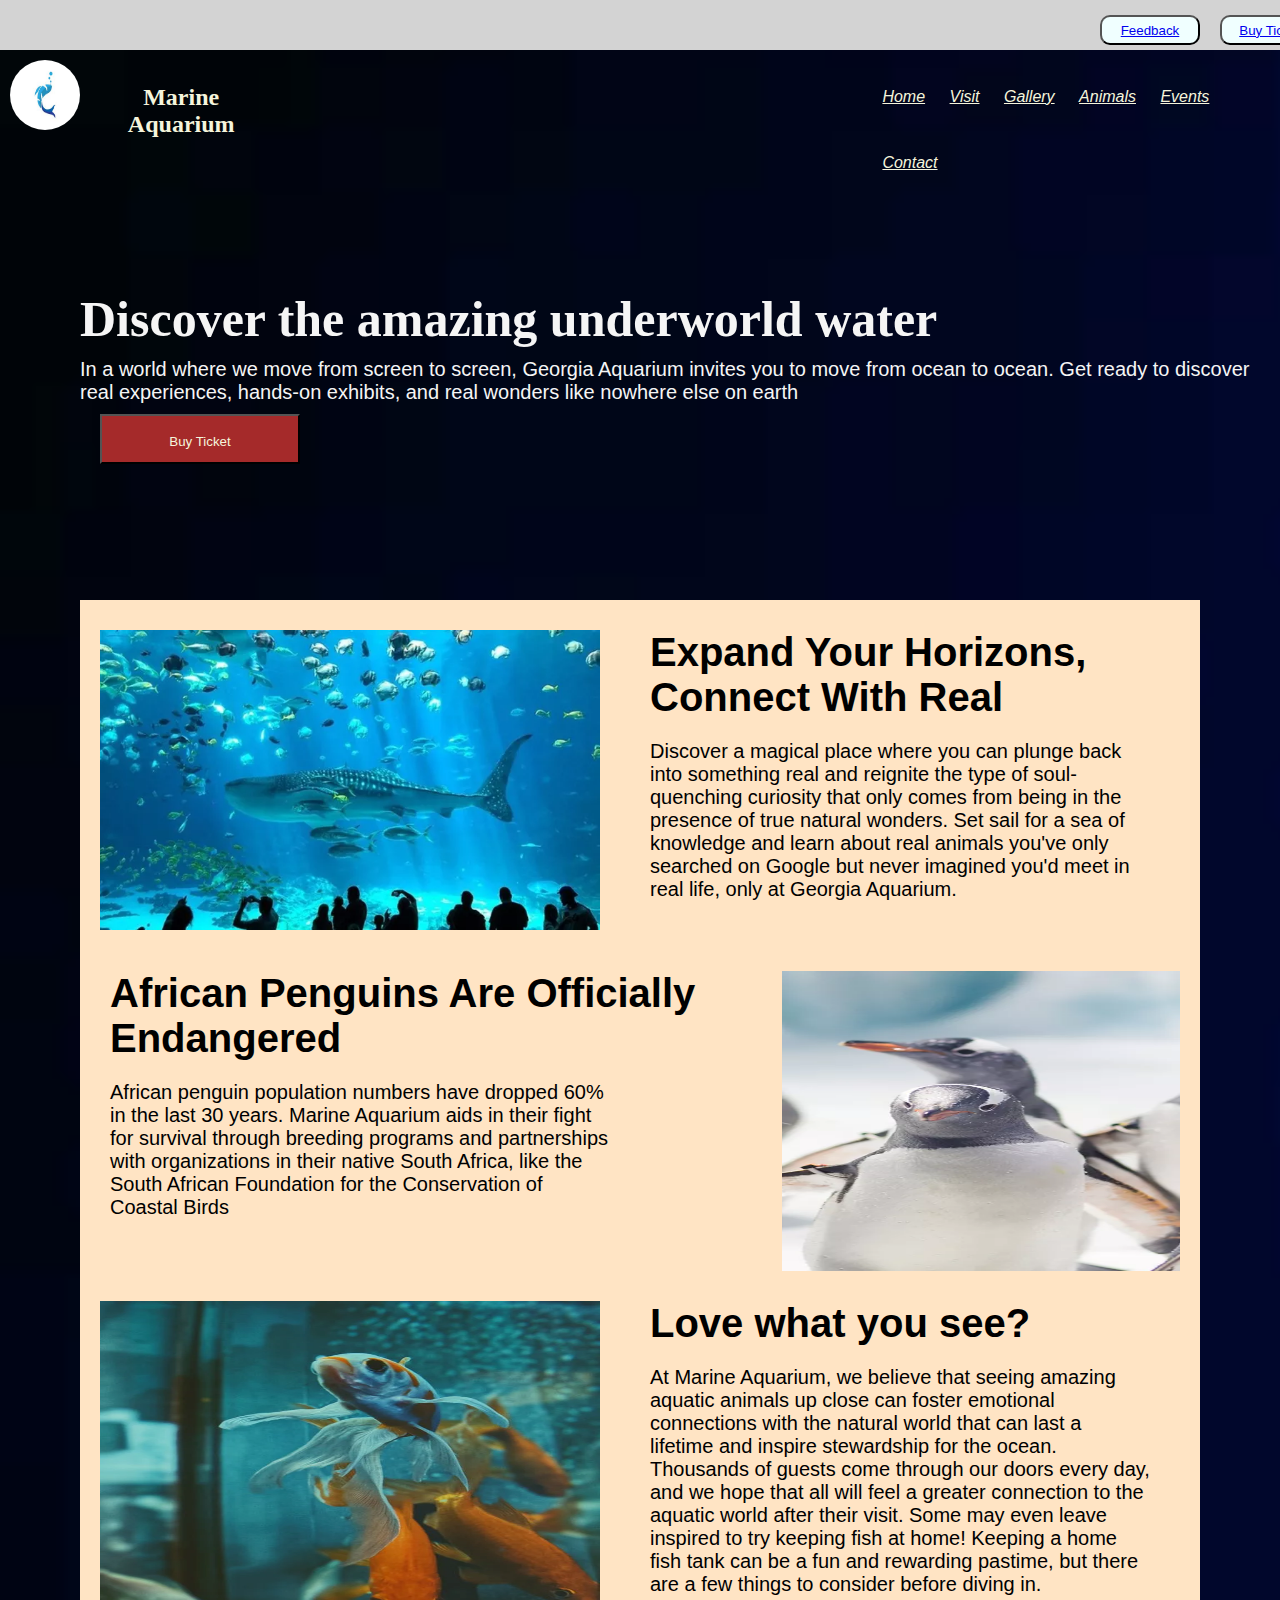
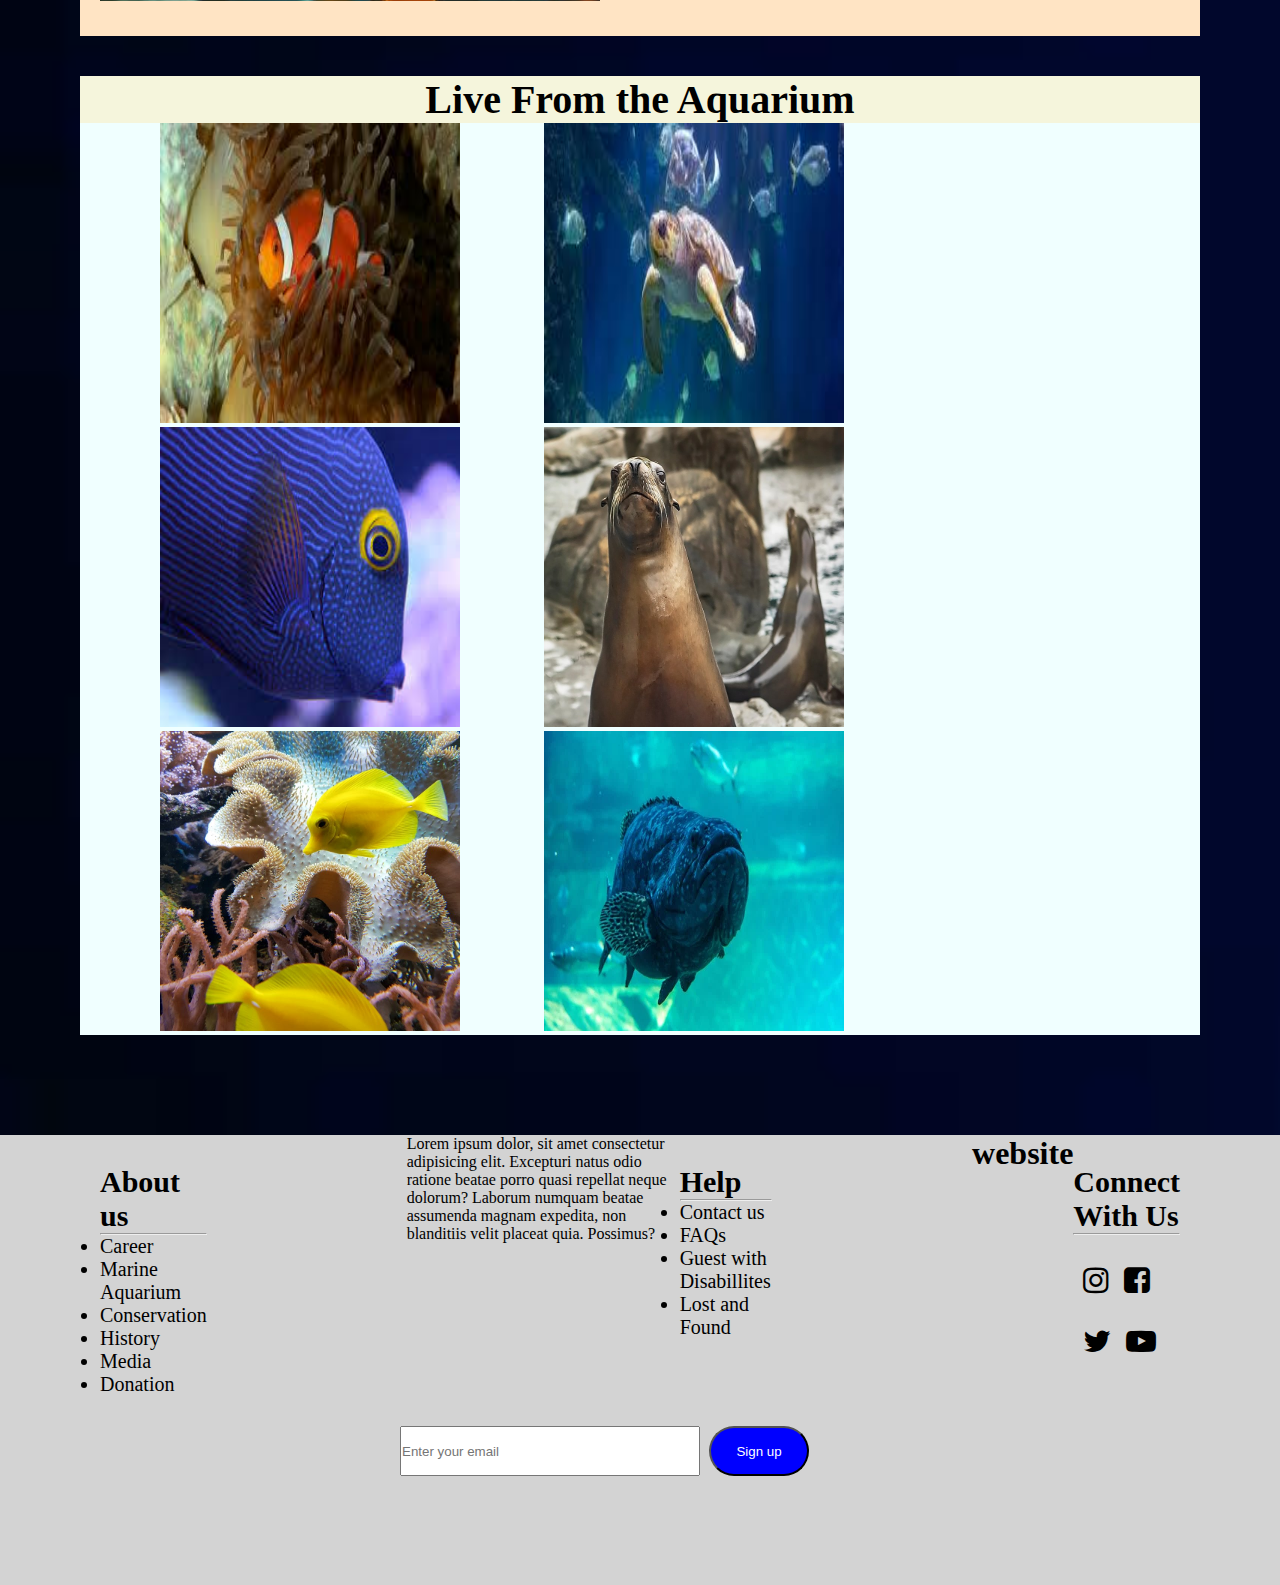
<file: index.html>
<!DOCTYPE html>
<html lang="en">
<head>
    <meta charset="UTF-8">
    <meta http-equiv="X-UA-Compatible" content="IE=edge">
    <meta name="viewport" content="width=device-width, initial-scale=1.0">
    <title>Document</title>
    <link rel="stylesheet" href="https://cdnjs.cloudflare.com/ajax/libs/font-awesome/4.7.0/css/font-awesome.min.css">
     <link rel="stylesheet" href="index.css">
     <style>
        #logo img{
            border-radius: 160px;
            margin-top: 10px;
            line-height: 2;
            
            
        }
       
     </style>
</head>
<body>
    <header>
    <div class="container">
        <div class="box">
          
        <div class="feed">
            <button class="div1">
                <a href="feedback.html"> Feedback</a>
                 
            </button>
        </div>
        <div class="tic">
            <button class="div9"> 
                <a href="ticket 1.html">  Buy Ticket</a> 
            </button>
             </div>
             </div>
    </div>
   
   <div id="banner">
    <div class="header">
        <div class="small-container">
            <div id="logo">
                
                    <img src="image/03062019-17.jpg" width="70px" height="70px">
                    <div class="head">
                    <h2>Marine Aquarium</h2>
                    </div>
            </div>
            <div class="navbar">
                <ul>
                    <li><a href="aqurium.html">Home</a></li>
                    <li><a href="visit.html">Visit</a></li>
                    <li><a href="gallery.html">Gallery</a></li>
                    <li><a href="animal.html">Animals</a></li>
                    <li><a href="event.html">Events</a></li>
                    <li><a href="contact.html">Contact</a></li>
                </ul>
            </div>
        </div>
        <div>
            <h1>Discover the amazing underworld water
            </h1>
            <p>In a world where we move from screen to screen, Georgia Aquarium invites you to move from ocean to ocean. Get ready to discover real experiences, hands-on exhibits, and real wonders like nowhere else on earth</p>
            <button class="btn2"> Buy Ticket </button>
        </div>
        </div>
    </header>
   </div>
  <div class="container1">
    <div class="div2">
        
    <img src="image/0b88418f-6349-40eb-ad71-d1f26b572438_rt_0.webp" alt="" width="500px" height="300px">
    <div>    
    <h1>Expand Your Horizons,
            Connect With Real</h1>
           <p>Discover a magical place where you can plunge back into something real and reignite the type of soul-quenching curiosity that only comes from being in the presence of true natural wonders. Set sail for a sea of knowledge and learn about real animals you've only searched on Google but never imagined you'd meet in real life, only at Georgia Aquarium.</p>
        
        </div>
    </div>
        <div class="div2">
            <div>
            <h1>African Penguins Are Officially Endangered</h1>
            <p>African penguin population numbers have dropped 60% in the last 30 years. Marine Aquarium aids in their fight for survival through breeding programs and partnerships with organizations in their native South Africa, like the South African Foundation for the Conservation of Coastal Birds</p>
           </div>
            <img src="image/gentoo-penguins (1).webp" alt="" width="500px" height="300px">
        </div>
            <div class="div2">
                <img src="image/pexels-photo-3133396.webp" alt="" width="500px" height="300px">
                <div>
                <h1>Love what you see?</h1>
                <p>At Marine Aquarium, we believe that seeing amazing aquatic animals up close can foster emotional connections with the natural world that can last a lifetime and inspire stewardship for the ocean. Thousands of guests come through our doors every day, and we hope that all will feel a greater connection to the aquatic world after their visit. Some may even leave inspired to try keeping fish at home! Keeping a home fish tank can be a fun and rewarding pastime, but there are a few things to consider before diving in.</p>
                </div>
            </div>
  </div>
  <div class="frt">
    <h1>Live From the Aquarium</h1>
    <div class="con">
    <div class="img1">
        <img src="image/images (4).jfif" width="300px" height="300px">
    </div>
    <div class="img1">
        <img src="image/images (3).jfif" width="300px" height="300px">
    </div>
    <div class="img1">
        <img src="image/images (2).jfif" width="300px" height="300px">
    </div>
    <div class="img1">
        <img src="image/email_images-harpo_and_other_sea_lion_800_q85.jpg" width="300px" height="300px">
    </div>
    <div class="img1">
        <img src="image/pexels-photo-4035914.jpeg" width="300px" height="300px">
    </div>
    <div class="img1">
        <img src="image/pexels-photo-11733670.webp" width="300px" height="300px">
    </div>
  </div>
  </div>
</div>
      </div>
     
   <footer>
    <div class="container5">
        <div class="box5">
        </div>
    <div class="box6">
        <div class="box7">
        <h2>About us</h2>
        <hr>
        <li>Career</li>
        <li>Marine Aquarium </li>
        <li>Conservation</li>
        <li>History</li>
        <li>Media</li>
        <li>Donation</li>
    </div>
    <p>Lorem ipsum dolor, sit amet consectetur adipisicing elit. Excepturi natus odio ratione beatae porro quasi repellat neque dolorum? Laborum numquam beatae assumenda magnam expedita, non blanditiis velit placeat quia. Possimus?</p>
    <div class="box8">
        <h2>Help</h2>
        <hr>
        <li>Contact us</li>
        <li>FAQs </li>
        <li>Guest with Disabillites</li>
        <li>Lost and Found</li>
    </div>
    <h1>website</h1>
    <div class="box9">
        <h2>Connect With Us</h2>
        <hr>
        <i class="fa fa-instagram" aria-hidden="true"></i>
        <i class="fa fa-facebook-square" aria-hidden="true"></i>
        <i class="fa fa-twitter" aria-hidden="true"></i>
        <i class="fa fa-youtube-play" aria-hidden="true"></i>
    </div>
       </div>
       <div class="box10">
        <input type="Enter your email" class="email" placeholder="Enter your email"required>
        <button class="btn">Sign up</button>
       </div>
    </div>
   </footer>
</body>
</html>
</file>
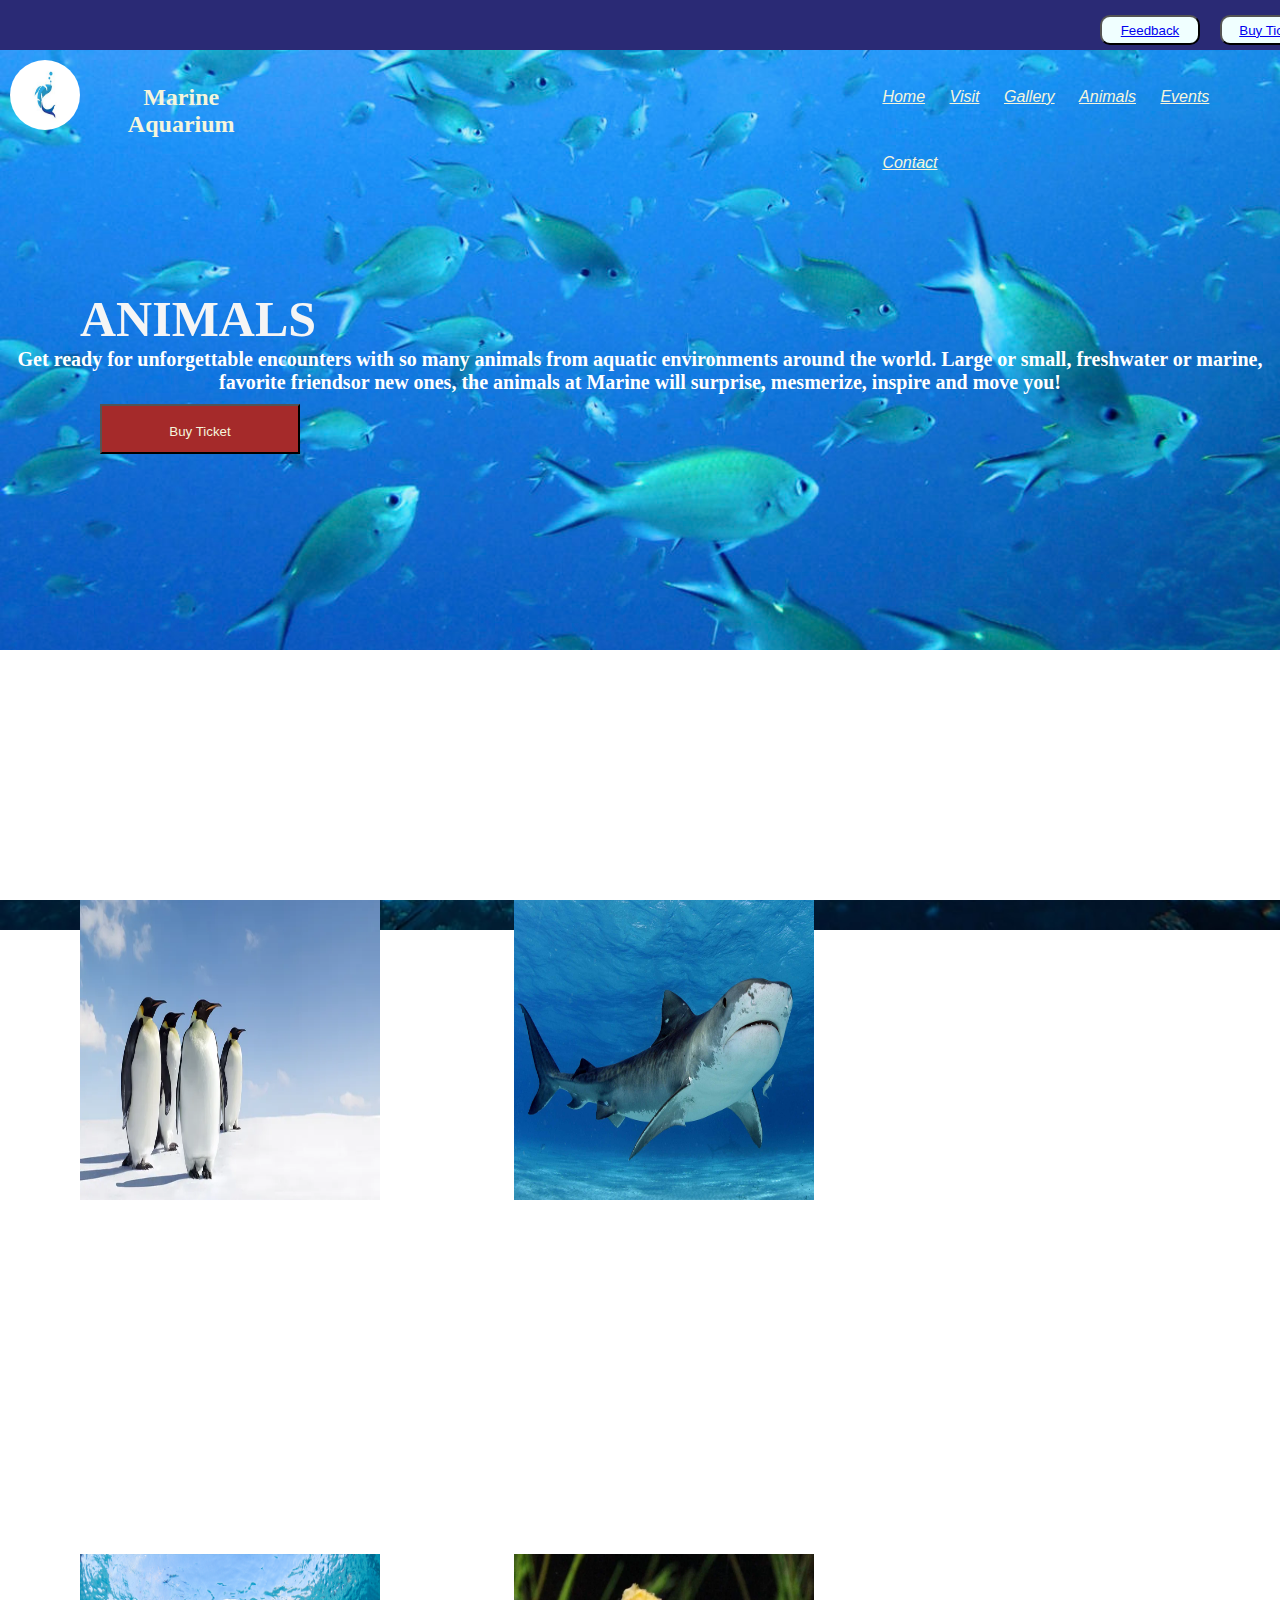
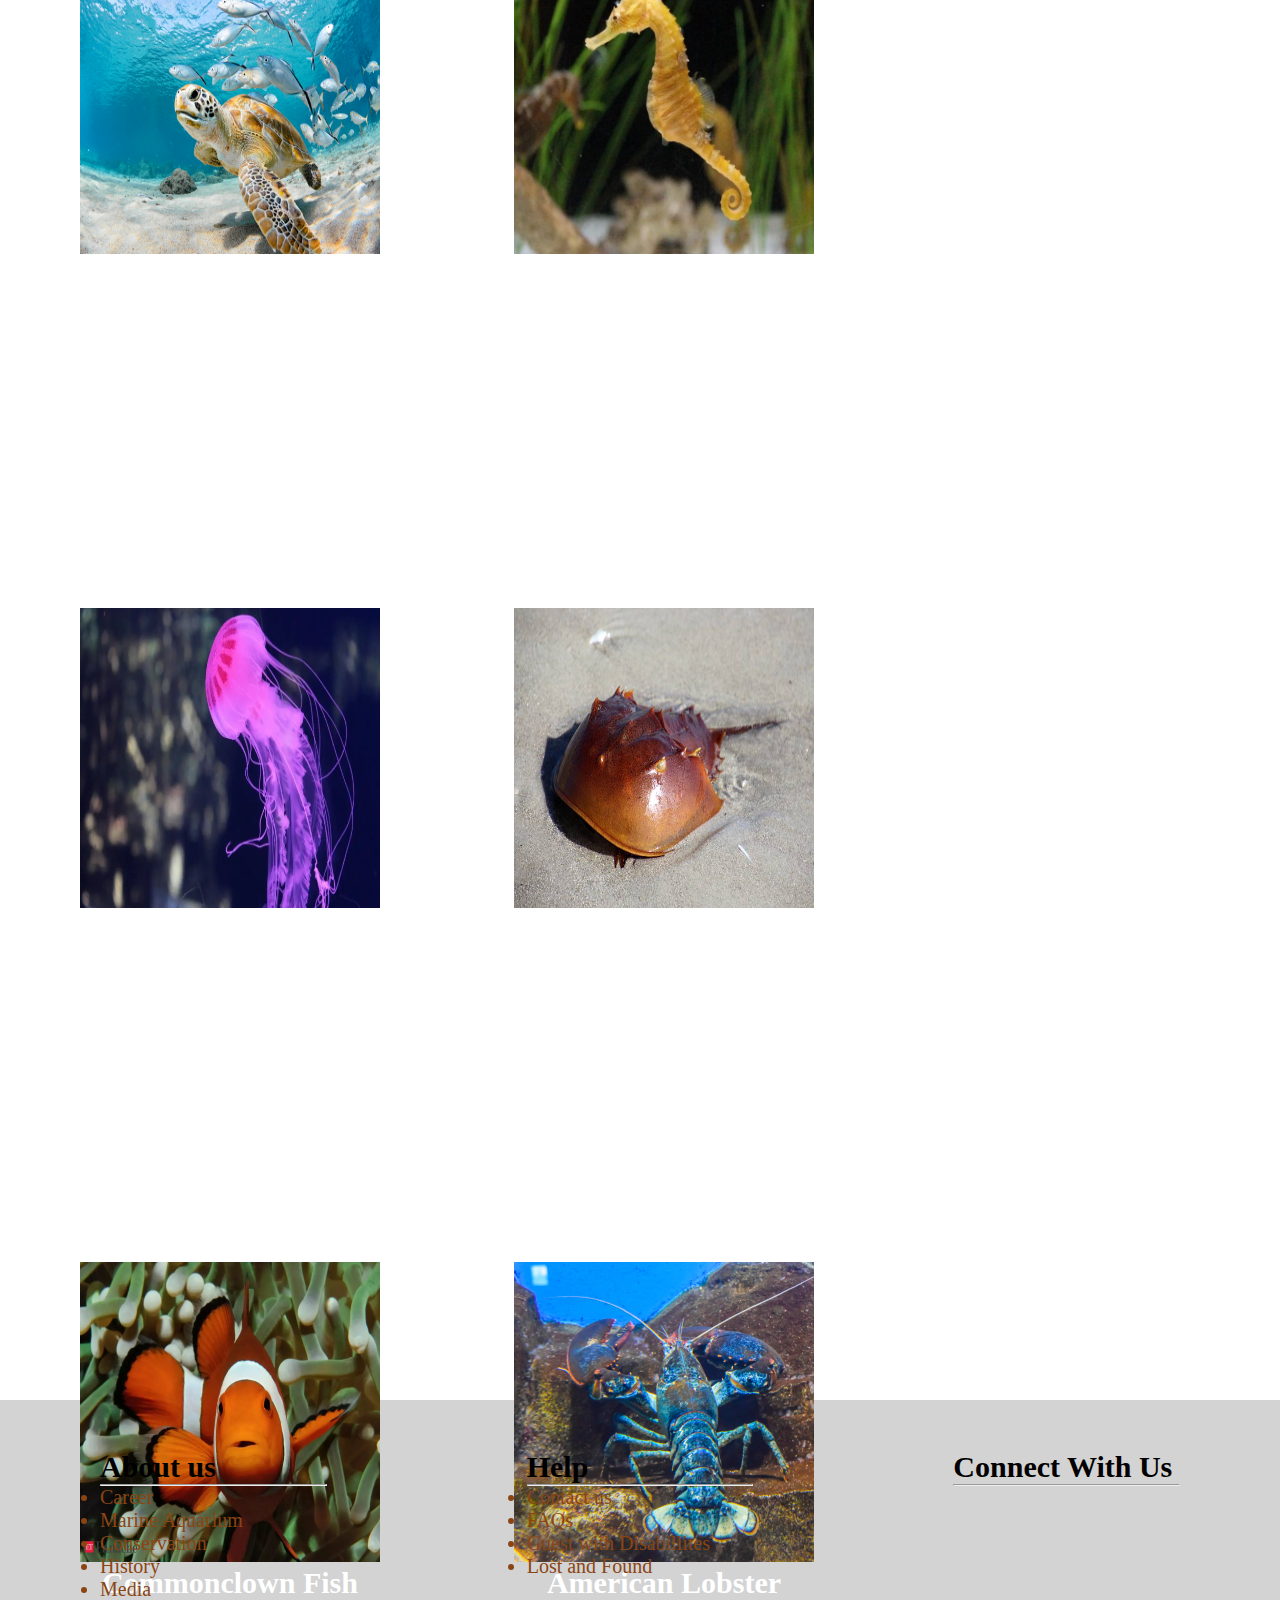
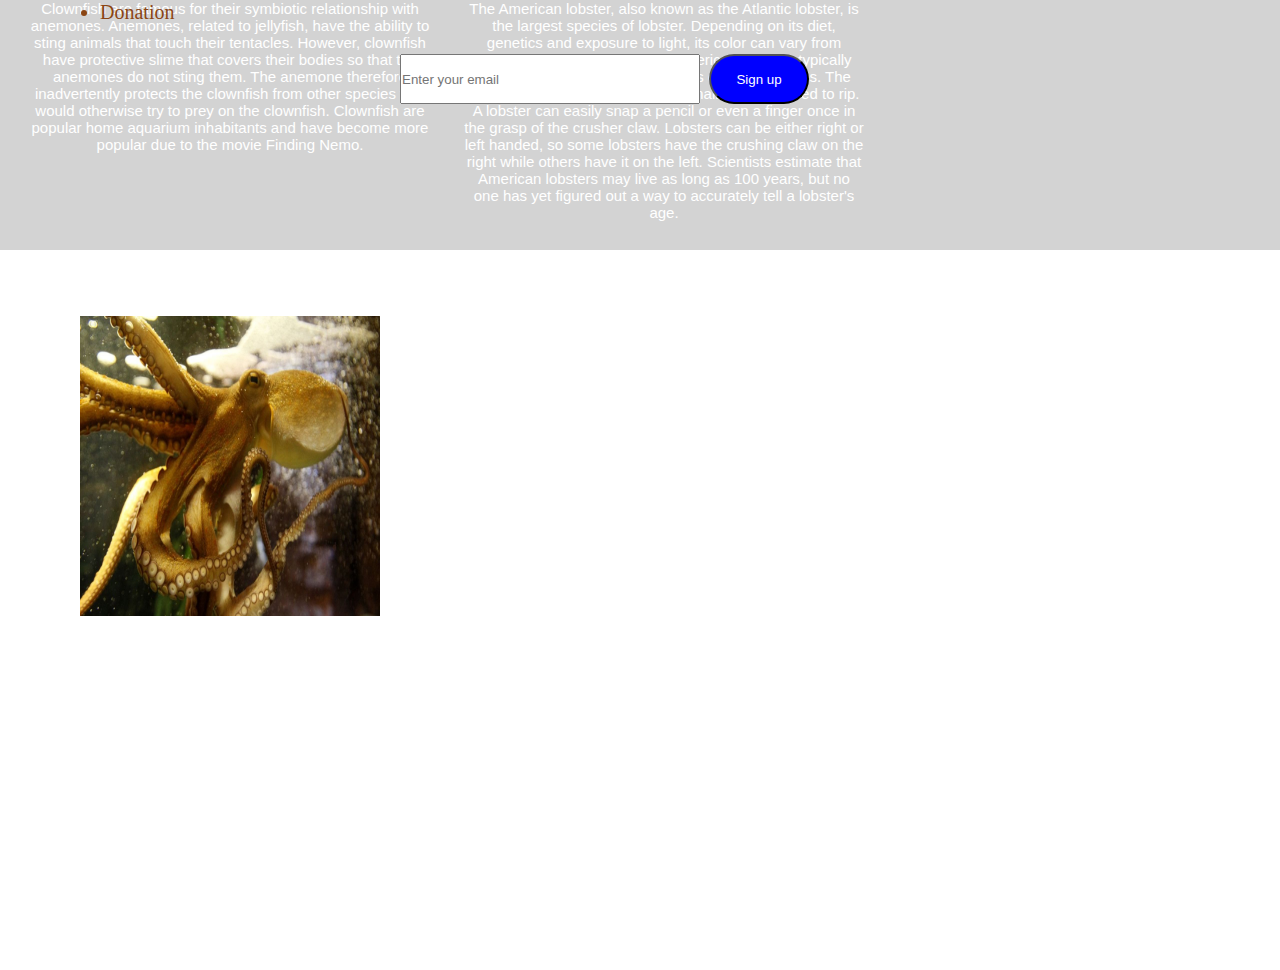
<file: animal.html>
<!DOCTYPE html>
<html lang="en">
<head>
    <meta charset="UTF-8">
    <meta http-equiv="X-UA-Compatible" content="IE=edge">
    <meta name="viewport" content="width=device-width, initial-scale=1.0">
    <title>Document</title>
    <link rel="stylesheet" href="animal.css">
    <style>
          #logo img{
            border-radius: 160px;
            margin-top: 10px;
            line-height: 2;
            
            
        }
       
       
    </style>
</head>
<body>
    <header>
        <div class="container">
            <div class="box">
              
            <div class="feed">
                <button class="div1">
                    <a href="feedback.html">Feedback</a>
                 
                </button>
            </div>
            <div class="tic">
                <button class="div9">  
                    <a href="ticket 1.html"> Buy Ticket</a>
                </button>
                 </div>
                 </div>
        </div>
       
       <div id="banner">
        <div class="header">
            <div class="small-container">
                <div id="logo">
                    
                        <img src="image/03062019-17.jpg" width="70px" height="70px">
                        <div class="head">
                        <h2>Marine Aquarium</h2>
                        </div>
                </div>
                <div class="navbar">
                    <ul>
                        <li><a href="aqurium.html">Home</a></li>
                        <li><a href="visit.html">Visit</a></li>
                        <li><a href="gallery.html">Gallery</a></li>
                        <li><a href="animal.html">Animals</a></li>
                        <li><a href="event.html">Events</a></li>
                        <li><a href="contact.html">Contact</a></li>
                    </ul>
                </div>
            </div>
            <div>
                    <div class="bat">
                        <h1>ANIMALS</h1>
                        <h3>Get ready for unforgettable encounters with so many animals from aquatic environments around the world.
                            Large or small, freshwater or marine, favorite friendsor new ones, the animals at Marine will surprise,
                             mesmerize, inspire and move you!
                        </h3>
                <button class="btn2"> Buy Ticket </button>
            </div>
            </div>
        </header>
       </div>
    <div class="banner2">
    <div class="con">
        <div class="ani">
            <img src="image/penguin-species-places-Galapagos-Antarctica.webp" alt="">
            <h2 class="to">African Penguins</h2>
            <p>They’re cute. They walk funny. They’re flightless. But these little guys sure can swim. They’re African penguins and you can find them at their 17,000 gallon oasis known as Penguin Island at Marine Aquarium, where you can watch them swim, frolic and dive by our underwater viewing window. Standing about 12 inches high, African penguins can eat up to 20% of their body weight in just one sitting and are one of 18 penguin species worldwide. Of those 18 species, only 7 live where it’s cold and African penguins are NOT one of them! They prefer more moderate climates. As such – it’s somewhat surprising to people that of ALL penguins live south of the Equator.</p>
        </div>
        <div class="ani">
            <img src="image/tiger-shark-wallpaper-hd.jpg" alt="">
            <h2 class="to">Tiger Sharks</h2>
            <p>The sand tiger shark is a large, slow-moving shark notable for its jagged teeth and menacing appearance. This shark looks fierce as it slowly swims with its mouth open and needle-like teeth exposed. Despite this, it is a relatively placid shark that has rarely been implicated in unprovoked attacks on people. It is found living close to the shorelines and sandy beaches of North America.</p>
        </div>
        <div class="ani">
            <img src="image/turtle1.jpg" alt="">
            <h2 class="to">Green Turtles</h2>
            <p>Green turtles live all over the world and can be found off the coasts of more than 140 countries.Green turtles are 3 to 4 feet (91 to 122 cm) long and weigh 300 to 350 pounds (136 to 159 kg).
                Green Sea Turtles! The green sea turtle is a sea turtle, possessing a body covered by a large, teardrop-shaped shell and a pair of large, paddle-like flippers. 
            </p>
        </div>
        <div class="ani">
            <img src="image/sea_horse_is_horsey-e1609821832721.webp" alt="">
            <h2 class="to">Sea Horse</h2>
            <p>One of the most fascinating and delicate creatures in the animal kingdom. Seahorses are fish, though they are also closely related to pipefish and sea dragons. They do not have scales like most other fish, but rather have bony plates just below the skin that act like a suit of armor. Seahorses are weak swimmers, and their prehensile tail allows them to hold onto grass or rocks so that they won't be swept away. Many seahorses can change color to camouflage with their surroundings. Some species even develop fleshy tabs on their skin to help them hide. When eating, the seahorse's long snout acts like a powerful straw, sucking prey into its mouth.</p>
        </div>
        <div class="ani">
            <img src="image/10thingsaboutjellyfish_header1140.webp" alt="">
            <h2 class="to">Jelly Fish</h2>
            <p>Jellyfish ancestors first appeared 500 million years ago and were the first animals known to swim using muscles instead of drifting with ocean waves and currents. Jellies excel at surviving because of their broad diets, rapid reproductive capabilities and tolerance for degraded habitats in water with little oxygen. In fact, a jellyfish’s tolerance allows for this animal to thrive in polluted waters causing them to cause chaos by clogging fishing nets, forcing power plants to shut down and preventing beach goers from swimming at your favorite beaches.</p>
        </div>
        <div class="ani">
            <img src="image/istockphoto-481101714-612x612.jpg" alt="">
            <h2 class="to">Horseshoe Crab</h2>
            <p>Horseshoe crabs are comprised of a hard shelled body with two large compound eyes and multiple smaller simple ones atop the carapace.Female horseshoe crab are about one-third larger than the males. They can grow to be 18 to 19 inches (46 to 48 centimeters) from head to tail, while the males are approximately 14 to 15 inches (36 to 38 centimeters).</p>
        </div>
        <div class="ani">
            <img src="image/photo.webp" alt="">
            <h2 class="to">Commonclown Fish</h2>
            <p>Clownfish are famous for their symbiotic relationship with anemones. Anemones, related to jellyfish, have the ability to sting animals that touch their tentacles. However, clownfish have protective slime that covers their bodies so that the anemones do not sting them. The anemone therefore inadvertently protects the clownfish from other species that would otherwise try to prey on the clownfish. Clownfish are popular home aquarium inhabitants and have become more popular due to the movie Finding Nemo.</p>
        </div>
        <div class="ani">
            <img src="image/shutterstock_1389441407.jpg" alt="">
            <h2 class="to">American Lobster</h2>
            <p>The American lobster, also known as the Atlantic lobster, is the largest species of lobster. Depending on its diet, genetics and exposure to light, its color can vary from greenish brown to bright blue.American lobsters typically have 10 legs, two with large claws of different sizes. The larger claw is used to crush; the smaller claw is used to rip. A lobster can easily snap a pencil or even a finger once in the grasp of the crusher claw. Lobsters can be either right or left handed, so some lobsters have the crushing claw on the right while others have it on the left. Scientists estimate that American lobsters may live as long as 100 years, but no one has yet figured out a way to accurately tell a lobster's age.</p>
        </div>
        <div class="ani">
            <img src="image/1200x-1.jpg" alt="">
            <h2 class="to">Gaint Octopus</h2>
            <p>See one of the coolest and exotic of the deep ocean creatures: The giant Pacific octopus.Many people are fans of the octopus, but few realize what an amazing animal it truly is. The giant Pacific octopus is one of the largest kinds of octopus in the world. An octopus mouth has a parrot-like beak, which it uses to crack open crabs and other hard-shelled animals. That beak is the only hard part of an octopus body; the rest is soft and squishy. Remarkably, an octopus can squeeze through any opening that's bigger than its beak.</p>
        </div>
    </div>
</div>
<footer>
    <div class="container5">
        <div class="box5">
        </div>
    <div class="box6">
        <div class="box7">
        <h2>About us</h2>
        <hr>
        <li>Career</li>
        <li>Marine Aquarium </li>
        <li>Conservation</li>
        <li>History</li>
        <li>Media</li>
        <li>Donation</li>
    </div>
    
    <div class="box8">
        <h2>Help</h2>
        <hr>
        <li>Contact us</li>
        <li>FAQs </li>
        <li>Guest with Disabillites</li>
        <li>Lost and Found</li>
    </div>
    <div class="box9">
        <h2>Connect With Us</h2>
        <hr>
        <i class="fa fa-instagram" aria-hidden="true"></i>
        <i class="fa fa-facebook-square" aria-hidden="true"></i>
        <i class="fa fa-twitter" aria-hidden="true"></i>
        <i class="fa fa-youtube-play" aria-hidden="true"></i>
    </div>
       </div>
       <div class="box10">
        <input type="Enter your email" class="email" placeholder="Enter your email"required>
        <button class="btn">Sign up</button>
       </div>
    </div>
   </footer>
</body>
</html>
</file>
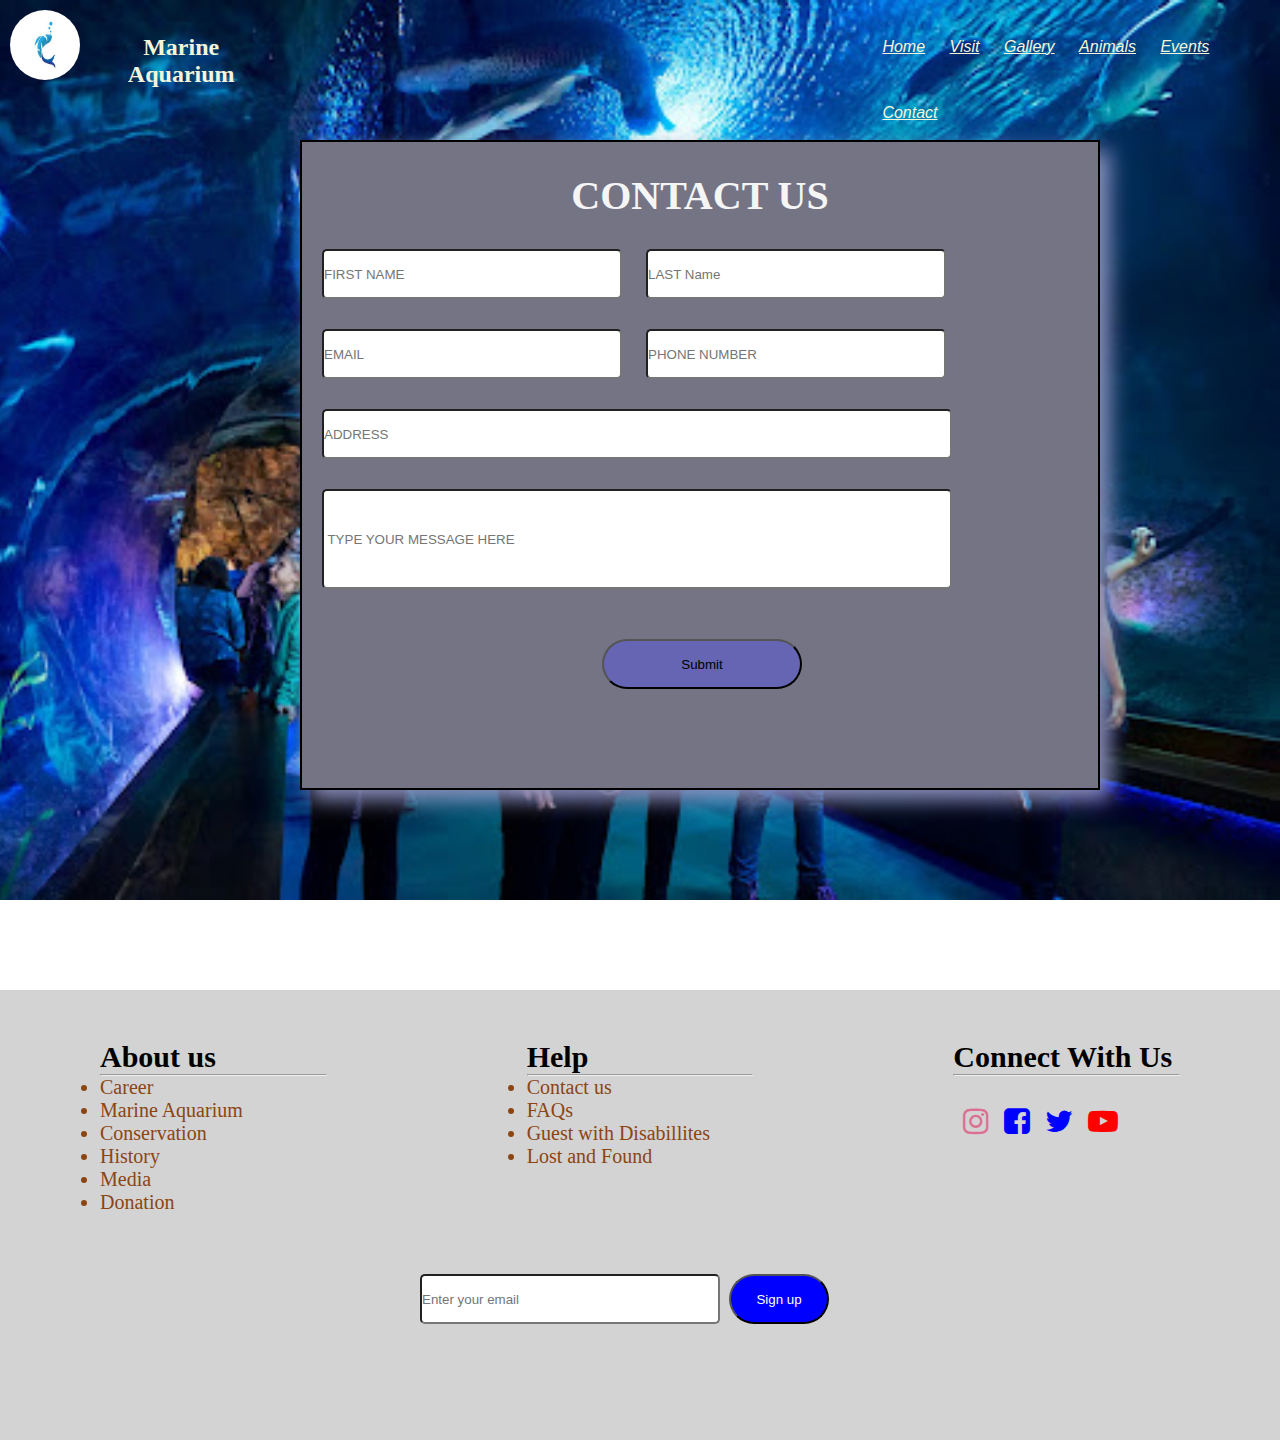
<file: contact.html>
<!DOCTYPE html>
<html lang="en">
<head>
    <meta charset="UTF-8">
    <meta http-equiv="X-UA-Compatible" content="IE=edge">
    <meta name="viewport" content="width=device-width, initial-scale=1.0">
    <title>Document</title>
    <link rel="stylesheet" href="https://cdnjs.cloudflare.com/ajax/libs/font-awesome/4.7.0/css/font-awesome.min.css">
    <link rel="stylesheet" href="contact.CSS">
    <style>
        #logo img{
            border-radius: 160px;
            margin-top: 10px;
            line-height: 2;
            
            
        }
        </style>
</head>
<body>
    <div class="header">
        <div class="small-container">
            <div id="logo">
                
                    <img src="image/03062019-17.jpg" width="70px" height="70px">
                    <div class="head">
                    <h2>Marine Aquarium</h2>
                    </div>
            </div>
            <div class="navbar">
                <ul>
                    <li><a href="aqurium.html">Home</a></li>
                    <li><a href="visit.html">Visit</a></li>
                    <li><a href="gallery.html">Gallery</a></li>
                    <li><a href="animal.html">Animals</a></li>
                    <li><a href="event.html">Events</a></li>
                    <li><a href="contact.CSS">Contact</a></li>
                </ul>
            </div>
        </div>
    <!-- <div class="container1"> -->
        <!-- <div class="logo-div">
            <div class="logo">
                <img src="03062019-17.jpg" alt="" width="100px" height="101px">
                <h1>Marine Aquarium</h1>
            </div>
            
            <div>
                
                
            </div>
                
            
     </div>  -->
        <div class="box2">
        <!-- <nav>
            <ul>
                <li><a href="#">Visit</a></li>
                <li><a href="#">Gallery</a></li>
                <li><a href="#">Animals</a></li>
                <li><a href="#">Events</a></li>
                <li><a href="#">Contact</a></li>
            </ul>
        </nav> -->
        </div>
    </header>
   
    <div class="container1">
        <h1>CONTACT US</h1>
         <input type="ENTER YOUR NAME" class="name" placeholder="FIRST NAME" required> 
         <input type="ENTER YOUR last name" class="lst" placeholder="LAST Name" required>
         <br>
         <input type="ENTER YOUR EMAIL" class="email" placeholder="EMAIL" required>
         <input type="ENTER YOUR PHONE NUMBER" class="number" placeholder="PHONE NUMBER" required>
         <br>
         <input type="ENTER YOUR ADDRESS" class="add" placeholder="ADDRESS" required>
         <br>
         <input type="ENTER YOUR MESSAGE" class="msg" placeholder=" TYPE YOUR MESSAGE HERE" required>
        <br>
         <button class="btn1"> Submit</button>
    </div>
    <footer>
        <div class="container5">
        <div class="box6">
            <div class="box7">
            <h2>About us</h2>
            <hr>
            <li>Career</li>
            <li>Marine Aquarium </li>
            <li>Conservation</li>
            <li>History</li>
            <li>Media</li>
            <li>Donation</li>
        </div>
        
        <div class="box8">
            <h2>Help</h2>
            <hr>
            <li>Contact us</li>
            <li>FAQs </li>
            <li>Guest with Disabillites</li>
            <li>Lost and Found</li>
        </div>
        <div class="box9">
            <h2>Connect With Us</h2>
            <hr>
            <i class="fa fa-instagram" aria-hidden="true"></i>
            <i class="fa fa-facebook-square" aria-hidden="true"></i>
            <i class="fa fa-twitter" aria-hidden="true"></i>
            <i class="fa fa-youtube-play" aria-hidden="true"></i>
        </div>
           </div>
           <div class="box10">
            <input type="Enter your email" class="email" placeholder="Enter your email"required>
            <button class="btn">Sign up</button>
           </div>
        </div>
       </footer>
</body>
</html>
</file>
<file: index.css>
.container{
    display: flex;
    background-color: lightgrey;
    width: 100%;
    height: 50px;
}
*{
    margin: 0;
    padding: 0;
    box-sizing: border-box;
}
body{
    background-image: url(image/pexels-photo-1086584.webp);
    background-repeat: no-repeat;
    background-size: cover;
}
.box{
    margin-left: 1100px;
    display: flex;
    margin-top: 20px;
    height: 30px;
}

.feed button{
    width: 100px;
    border-radius: 10px;
    height: 30px;
    background-color: azure;
    color: black;
}
.feed{ 
    margin-right: 20px;
    margin-top: -5px;
}
.tic button{
    width: 100px;
    border-radius:10px ;
    height: 30px;
    background-color: azure;
    color: black;
}
.tic{
    margin-top:-5px ;
}
#logo{
    display: inline-block;
    margin-bottom: 30px;
    margin-left: 10px;
    margin-top: -40;

    
}
#logo h2{
    margin-bottom: 60px;
    text-align: center;
    margin-left: 80px;
    padding-bottom: 20px;
    margin-top:-50px ;
}
.head h1{
    margin-bottom: 50px;
}
.small-container{
    display: flex;
    height: 90px;
    color: beige;

    
}
.small-container h1{
     margin-left: 40px; 
    /* width: 300px; */
    /* color: white; */
     margin-bottom: 90px; 
    /* font-family: cursive; */

}
.navbar ul{
    /* border:2px solid black; */
    list-style-type: none;
    /* display:inline-block; */
    /* margin-top: 7px;
    font-size: 22px; */
    font-family:'Trebuchet MS', 'Lucida Sans Unicode', 'Lucida Grande', 'Lucida Sans', Arial, sans-serif;
    /* padding-left: 10px; */
    font-style: italic;
    /* color:white; */
    /* margin-left: 20px; */
    /* padding: 10px; */
    
}
.navbar li{
    display: inline-block;
}
.navbar li a{
    display: block;
    padding: 10px;
    margin-top: 28px;
    color: beige;

}

.navbar ul{
    float: right;
    margin-left: 600px;
    color: white;
}
.h1{
    /* color: yellow */
    margin-left: 50px;
    
}
.div1{
    background-color: lightgrey ;
    color:white;
}
.div9{
    
    background-color: lightgray ;
    /* color:white; */
    /* padding: ; */
}

#banner{
    animation: anim;
    animation-iteration-count: infinite;
    animation-duration: 8s;
    animation-delay: 1s;
    width: 100%;
    height: 500px;
    animation-timing-function: ease-out;
    margin-bottom: 20px;
}
@keyframes anim{
    0%{
        background-image:url(image/pexels-photo-1522160.jpeg);
        background-repeat: no-repeat;
        background-size: cover;
    }
    60%{
        background-image: url(image/pexels-photo-145956.jpeg);
        background-repeat:no-repeat;
        background-size: cover;
    }
     100%{
        background-image: url(image/pexels-photo-668867.jpeg);
        background-repeat:no-repeat;
        background-size: cover;
     }
}
#banner h1{
    color:whitesmoke;
    text-align: left;
    margin-left: 80px;
    padding-top:150px;
    font-size: 50px;
    font-family: 'Lucida Sans', 'Lucida Sans Regular', 'Lucida Grande', 'Lucida Sans Unicode', Geneva, Verdana, sans-ser;
}
#banner p{
    color: whitesmoke;
    text-align: left;
    margin-left: 80px;
    padding-top: 10px;
    font-size: 20px;
    font-family: 'Segoe UI', Tahoma, Geneva, Verdana, sans-serif;
}
.btn2 {
    width: 200px;
    height: 50px;
    margin-left: 100px;
    padding-top: 5px;
    margin-top: 10px;
    background-color: brown;
    color: beige;
}
.container1{
     background-color: bisque;
    margin-left: 80px;
    margin-right: 80px;
    margin-top: 50px;
    color: black;
}
.div2{
    display: flex;
}
.div2 h1{
    margin-left: 30px;
    margin-top: 30px;
    font-size: 40px;
    font-family: 'Lucida Sans', 'Lucida Sans Regular', 'Lucida Grande', 'Lucida Sans Unicode', Geneva, Verdana, sans-serif;
}
.div2 p{
    margin-left: 30px;
    width: 500px;
    margin-bottom: 40px;
    margin-top: 20px;
    margin-right: 20px;
    font-size: 20px;
    font-family: 'Lucida Sans', 'Lucida Sans Regular', 'Lucida Grande', 'Lucida Sans Unicode', Geneva, Verdana, sans-serif;
}
.div2 img{
    margin-top: 30px;
    margin-right: 20px;
    margin-left: 20px;
}
.div2 img :hover{
    box-shadow: 10px 20px 20px 0px rgb(32, 32, 122);
    border: 2px solid black;
}
.frt h1{
    background-color: beige;
    text-align: center;
    font-size: 40px;
    margin-left: 80px;
    margin-right: 80px;
    margin-top: 40px;
}
.con{
    margin-left: 80px;
    margin-right: 80px;
    background-color: azure;
}
.img1{
    margin-left: 80px;
    display: inline-block;
}

.container2{
 margin-top: 50px;
 color: beige;
}
    


.container2 h2 {
    font-size: 50px;
    margin-top: 150px;
    text-align: center;
    margin-bottom: 20px;
    
    font-family: 'Trebuchet MS', 'Lucida Sans Unicode', 'Lucida Grande', 'Lucida Sans', Arial, sans-serif;
}
.container2 p {
    font-size: 20px;
    text-align: center;
    margin-left: 30px;
    margin-right: 30px;
    margin-bottom: 50px;
}
.div5{
    display: inline-block;
    margin-left: 200px; 
    color: beige;
    margin-bottom: 50px;
    padding: 2px;
}

footer{
    background-color:lightgray; 
    height: 450px;
    
}
.box5 h2{
text-align: center;
   font-size: 30px; 
   color: black;
   width: 300px;
   margin-left: 500px;
   margin-top: 10px;

}
.box6{
    margin-top: 100px;
    display: flex;
    color: black;
    margin-bottom: 10px;
    width: 100%;
    margin-left: 100px;
    
}
.box7{
    margin-right: 200px;
    font-size: 20px;
    width: 500px;
    margin-top: 30px;
    
    
}
.box8{
    margin-right: 200px;
    width: 500px;
    font-size: 20px;
    margin-top: 30px;
    
}
.box9{
    margin-right: 200px;
    width: 500px;
    font-size: 20px;
    margin-top: 30px;
}
.fa-instagram{
    font-size: 30px;
    margin-left: 10px;
    margin-top: 30px;
}
.fa-facebook-square{
    font-size: 30px;
    margin-left: 10px;
    margin-top: 30px;
}
.fa-twitter{
    font-size: 30px;
    margin-left: 10px;
    margin-top: 30px;
}
.fa-youtube-play{
    font-size: 30px;
    margin-left: 10px;
    margin-top: 30px;
}
.box10{
    margin-left: 400px;
    margin-top: 30px;
    margin-bottom: 50px;
}
.email{
    width: 300px;
    height: 50px;
}
.btn{
    width: 100px;
    height: 50px;
    margin-left: 5px;
    border-radius:50px ;
    color: white;
    background-color: blue;
}
@media screen and (max-width:700px) {
    .container{
        display: flex;
        background-color: rgb(42, 42, 117);
        width: 100%;
        height: 50px;
    }
    *{
        margin: 0;
        padding: 0;
        box-sizing: border-box;
    }
    body{
        background-image: url(image/pexels-photo-1086584.webp);
        background-repeat: no-repeat;
        background-size: cover;
    }
    .box{
        margin-left: 1100px;
        display: flex;
        margin-top: 20px;
        height: 30px;
    }
    .feed button{
        width: 100px;
        border-radius: 10px;
        height: 30px;
        background-color: azure;
        color: black;
    }
    .feed{ 
        margin-right: 20px;
        margin-top: -5px;
    }
    .tic button{
        width: 100px;
        border-radius:10px ;
        height: 30px;
        background-color: azure;
        color: black;
    }
    .tic{
        margin-top:-5px ;
    }
    #logo{
        display: inline-block;
        margin-bottom: 30px;
        margin-left: 10px;
        margin-top: -40;
    }
    #logo h2{
        margin-bottom: 60px;
        text-align: center;
        margin-left: 80px;
        padding-bottom: 20px;
        margin-top:-50px ;
    }
    .head h1{
        margin-bottom: 50px;
    }
    .small-container{
        display: flex;
        height: 90px;
        color: black;  
    }
    .small-container h1{
         margin-left: 40px; 
       
         margin-bottom: 90px; 
       
    
    }
    .navbar ul{
       
        list-style-type: none;
       
        font-family:'Trebuchet MS', 'Lucida Sans Unicode', 'Lucida Grande', 'Lucida Sans', Arial, sans-serif;
        
        font-style: italic;
        
        
    }
    .navbar li{
        display: inline-block;
    }
    .navbar li a{
        display: block;
        padding: 10px;
        margin-top: 28px;
        color: beige;
    
    }
    
    .navbar ul{
        float: right;
        margin-left: 600px;
        color: white;
    }
    .h1{
        
        margin-left: 50px;
        
    }
    .div1{
        background-color:lightgrey;
        color:white;
    }
    .div9{
        
        background-color: lightgray;
        
    }
    
    #banner{
        animation: anim;
        animation-iteration-count: infinite;
        animation-duration: 8s;
        animation-delay: 1s;
        width: 100%;
        height: 500px;
        animation-timing-function: ease-out;
        margin-bottom: 20px;
    }
    @keyframes anim{
        0%{
            background-image:url(image/URKnau.jpg);
            background-repeat: no-repeat;
            background-size: cover;
        }
        60%{
            background-image: url(image/photo-1574492543172-b37ab0de758c.jfif);
            background-repeat:no-repeat;
            background-size: cover;
        }
         100%{
            background-image: url(image/1200x-1.jpg);
            background-repeat:no-repeat;
            background-size: cover;
         }
    }
    #banner h1{
        color:white;
        /* color: black; */
        text-align: left;
        margin-left: 80px;
        padding-top:150px;
        font-size: 50px;
        font-family: 'Lucida Sans', 'Lucida Sans Regular', 'Lucida Grande', 'Lucida Sans Unicode', Geneva, Verdana, sans-ser;
    }
    #banner p{
        color: whitesmoke;
        text-align: left;
        margin-left: 80px;
        padding-top: 10px;
        font-size: 20px;
        font-family: 'Segoe UI', Tahoma, Geneva, Verdana, sans-serif;
    }
    .btn2 {
        width: 200px;
        height: 50px;
        margin-left: 100px;
        padding-top: 5px;
        margin-top: 10px;
        background-color: brown;
        color: beige;
    }
    .container1{
         background-color: bisque;
        margin-left: 80px;
        margin-right: 80px;
        margin-top: 50px;
        color: black;
    }
    .div2{
        display: flex;
    }
    .div2 h1{
        margin-left: 30px;
        margin-top: 30px;
        font-size: 40px;
        font-family: 'Lucida Sans', 'Lucida Sans Regular', 'Lucida Grande', 'Lucida Sans Unicode', Geneva, Verdana, sans-serif;
    }
    .div2 p{
        margin-left: 30px;
        width: 500px;
        margin-bottom: 40px;
        margin-top: 20px;
        margin-right: 20px;
        font-size: 20px;
        font-family: 'Lucida Sans', 'Lucida Sans Regular', 'Lucida Grande', 'Lucida Sans Unicode', Geneva, Verdana, sans-serif;
    }
    .div2 img{
        margin-top: 30px;
        margin-right: 20px;
        margin-left: 20px;
    }
    .div2 img :hover{
        box-shadow: 10px 20px 20px 0px rgb(32, 32, 122);
        border: 2px solid black;
    }
    .frt h1{
        background-color: beige;
        text-align: center;
        font-size: 40px;
        margin-left: 80px;
        margin-right: 80px;
        margin-top: 40px;
    }
    .con{
        margin-left: 80px;
        margin-right: 80px;
        background-color: azure;
    }
    .img1{
        margin-left: 80px;
        display: inline-block;
    }
    
    .container2{
     margin-top: 50px;
     color: beige;
    }
        
    
    
    .container2 h2 {
        font-size: 50px;
        margin-top: 150px;
        text-align: center;
        margin-bottom: 20px;
        
        font-family: 'Trebuchet MS', 'Lucida Sans Unicode', 'Lucida Grande', 'Lucida Sans', Arial, sans-serif;
    }
    .container2 p {
        font-size: 20px;
        text-align: center;
        margin-left: 30px;
        margin-right: 30px;
        margin-bottom: 50px;
    }
    .div5{
        display: inline-block;
        margin-left: 200px; 
        color: beige;
        margin-bottom: 50px;
        padding: 2px;
    }
    
    footer{
        background-color:lightgray; 
        height: 450px;
        
    }
    .box5 h2{
    text-align: center;
       font-size: 30px; 
       color: black;
       width: 300px;
       margin-left: 500px;
       margin-top: 10px;
    
    }
    .box6{
        margin-top: 100px;
        display: flex;
        color: black;
        margin-bottom: 10px;
        width: 100%;
        margin-left: 100px;
        
    }
    .box7{
        margin-right: 200px;
        font-size: 20px;
        width: 500px;
        margin-top: 30px;
        
        
    }
    .box8{
        margin-right: 200px;
        width: 500px;
        font-size: 20px;
        margin-top: 30px;
        
    }
    .box9{
        margin-right: 200px;
        width: 500px;
        font-size: 20px;
        margin-top: 30px;
    }
    .fa-instagram{
        font-size: 30px;
        margin-left: 10px;
        margin-top: 30px;
    }
    .fa-facebook-square{
        font-size: 30px;
        margin-left: 10px;
        margin-top: 30px;
    }
    .fa-twitter{
        font-size: 30px;
        margin-left: 10px;
        margin-top: 30px;
    }
    .fa-youtube-play{
        font-size: 30px;
        margin-left: 10px;
        margin-top: 30px;
    }
    .box10{
        margin-left: 400px;
        margin-top: 30px;
        margin-bottom: 50px;
    }
    .email{
        width: 300px;
        height: 50px;
    }
    .btn{
        width: 100px;
        height: 50px;
        margin-left: 5px;
        border-radius:50px ;
        color: white;
        background-color: blue;
    }
    }
</file>
<file: animal.css>
.container{
    display: flex;
    background-color: rgb(42, 42, 117);
    width: 100%;
    height: 50px;
}
*{
    margin: 0;
    padding: 0;
    box-sizing: border-box;
}

.box{
    margin-left: 1100px;
    display: flex;
    margin-top: 20px;
    height: 30px;
}

.feed button{
    width: 100px;
    border-radius: 10px;
    height: 30px;
    background-color: azure;
    color: black;
}
.feed{ 
    margin-right: 20px;
    margin-top: -5px;
}
.tic button{
    width: 100px;
    border-radius:10px ;
    height: 30px;
    background-color: azure;
    color: black;
}
.tic{
    margin-top:-5px ;
}
#logo{
    display: inline-block;
    margin-bottom: 30px;
    margin-left: 10px;
    margin-top: -40;

    
}
#logo h2{
    margin-bottom: 60px;
    text-align: center;
    margin-left: 80px;
    padding-bottom: 20px;
    margin-top:-50px ;
}
.head h1{
    margin-bottom: 50px;
}
.small-container{
    display: flex;
    height: 90px;
    color: beige;

    
}
.small-container h1{
     margin-left: 40px; 
    /* width: 300px; */
    /* color: white; */
     margin-bottom: 90px; 
    /* font-family: cursive; */

}
.navbar ul{
    /* border:2px solid black; */
    list-style-type: none;
    /* display:inline-block; */
    /* margin-top: 7px;
    font-size: 22px; */
    font-family:'Trebuchet MS', 'Lucida Sans Unicode', 'Lucida Grande', 'Lucida Sans', Arial, sans-serif;
    /* padding-left: 10px; */
    font-style: italic;
    /* color:white; */
    /* margin-left: 20px; */
    /* padding: 10px; */
    
}
.navbar li{
    display: inline-block;
}
.navbar li a{
    display: block;
    padding: 10px;
    margin-top: 28px;
    color: beige;

}

.navbar ul{
    float: right;
    margin-left: 600px;
    color: white;
}
.h1{
    /* color: yellow */
    margin-left: 50px;
    
}
.div1{
   
    color:white;
}
.div9{
    
   
    /* color:white; */
    /* padding: ; */
}
body{
    /* background-color: rgb(31, 31, 90); */
}
#banner{
    background-image: url(image/Chromis-Bonaire-1200x800.jpg);
    height:600px;
    background-position: center;
    background-size:cover ;
    background-repeat: no-repeat;
}
#banner h1{
    color:whitesmoke;
    text-align: left;
    margin-left: 80px;
    padding-top:150px;
    font-size: 50px;
    font-family: 'Lucida Sans', 'Lucida Sans Regular', 'Lucida Grande', 'Lucida Sans Unicode', Geneva, Verdana, sans-ser;
}
#banner p{
    color: whitesmoke;
    text-align: left;
    margin-left: 80px;
    padding-top: 10px;
    font-size: 20px;
    font-family: 'Segoe UI', Tahoma, Geneva, Verdana, sans-serif;
}
.btn2 {
    width: 200px;
    height: 50px;
    margin-left: 100px;
    padding-top: 5px;
    margin-top: 10px;
    background-color: brown;
    color: beige;
}
.banner2{
    background-image: url(image/photo-1574492543172-b37ab0de758c.jfif);
    height: 2000px;
    background-size: cover;
    background-position: center;
    background-repeat: no-repeat;
    background-attachment: fixed;
}
/* .bat{
    /* border:2px solid black; */
    /* margin-top: 50px;
    border-bottom: 2px solid white; */ 
.bat h1{
    color:white;
    
}
.bat h3{
    font-size: 20px;
    text-align: center;
    color: white;
}
.con{
    /* border:2px solid black; */
    margin-top: 250px;
}
.ani{
    /* border:3px solid black; */
    width: 400px;
    height: 650px;
    display:inline-block;
    overflow: auto;
    margin-left: 30px;
    transition-property: all;
    transition-duration: 1s;
    transition-timing-function: ease-in-out;
   

}
.ani img{
    width:300px;
    height: 300px;
    margin-left: 50px;
    
}
.ani h2{
text-align: center;
font-size: 30px;
color: white;
}
.ani p{
text-align: center;
font-size: 15px;
font-family: 'Franklin Gothic Medium', 'Arial Narrow', Arial, sans-serif;
color: white;
}
footer{
    background-color:lightgrey; 
    height: 450px;
    margin-top: 100px;
    
}

.box6{
    margin-top: 100px;
    display: flex;
    color: black;
    margin-bottom: 10px;
    width: 100%;
    margin-left: 100px;
    margin-top: 20px;
    
}
.box6 h2{
    color: black;
}
.box7{
    margin-right: 200px;
    font-size: 20px;
    width: 500px;
    margin-top: 50px;
    color: saddlebrown;
    
    
}
.box8{
    margin-right: 200px;
    width: 500px;
    font-size: 20px;
    margin-top: 50px;
    color: saddlebrown;
    
    
}
.box9{
    margin-right: 200px;
    width: 500px;
    font-size: 20px;
    margin-top: 50px;
    color: saddlebrown;
}
.fa-instagram{
    font-size: 30px;
    margin-left: 10px;
    margin-top: 30px;
    color: palevioletred;
}
.fa-facebook-square{
    font-size: 30px;
    margin-left: 10px;
    margin-top: 30px;
    color: blue;
}
.fa-twitter{
    font-size: 30px;
    margin-left: 10px;
    margin-top: 30px;
    color: blue;
}
.fa-youtube-play{
    font-size: 30px;
    margin-left: 10px;
    margin-top: 30px;
    color: red;
}
.box10{
    margin-left: 400px;
    margin-top: 30px;
    margin-bottom: 50px;
}
.email{
    width: 300px;
    height: 50px;
}
.btn{
    width: 100px;
    height: 50px;
    margin-left: 5px;
    border-radius:50px ;
    color: white;
    background-color: blue;
}
@media screen and (max-width:1000px) {
    .container{
        display: flex;
        background-color: rgb(42, 42, 117);
        width: 100%;
        height: 50px;
    }
    *{
        margin: 0;
        padding: 0;
        box-sizing: border-box;
    }
    
    .box{
        margin-left: 1100px;
        display: flex;
        margin-top: 20px;
        height: 30px;
    }
    
    .feed button{
        width: 100px;
        border-radius: 10px;
        height: 30px;
        background-color: azure;
        color: black;
    }
    .feed{ 
        margin-right: 20px;
        margin-top: -5px;
    }
    .tic button{
        width: 100px;
        border-radius:10px ;
        height: 30px;
        background-color: azure;
        color: black;
    }
    .tic{
        margin-top:-5px ;
    }
    #logo{
        display: inline-block;
        margin-bottom: 30px;
        margin-left: 10px;
        margin-top: -40;
    
        
    }
    #logo h2{
        margin-bottom: 60px;
        text-align: center;
        margin-left: 80px;
        padding-bottom: 20px;
        margin-top:-50px ;
    }
    .head h1{
        margin-bottom: 50px;
    }
    .small-container{
        display: flex;
        height: 90px;
        color: beige;
    
        
    }
    .small-container h1{
         margin-left: 40px; 
        
         margin-bottom: 90px; 
        
    
    }
    .navbar ul{
        
        list-style-type: none;
        
        font-family:'Trebuchet MS', 'Lucida Sans Unicode', 'Lucida Grande', 'Lucida Sans', Arial, sans-serif;
        
        font-style: italic;
        
        
    }
    .navbar li{
        display: inline-block;
    }
    .navbar li a{
        display: block;
        padding: 10px;
        margin-top: 28px;
        color: beige;
    
    }
    
    .navbar ul{
        float: right;
        margin-left: 600px;
        color: white;
    }
    .h1{
       
        margin-left: 50px;
        
    }
    .div1{
       
        color:white;
    }
    
    body{
    
    }
    .banner{
        background-image: url(image/Chromis-Bonaire-1200x800.jpg);
        height:600px;
        background-position: center;
        background-size:cover ;
        background-repeat: no-repeat;
    }
    .banner2{
        background-image: url(image/photo-1574492543172-b37ab0de758c.jfif);
        height: 2000px;
        background-size: cover;
        background-position: center;
        background-repeat: no-repeat;
        background-attachment: fixed;
    }
     
    .bat h1{
        color:white;
        
    }
    .bat h3{
        font-size: 20px;
        text-align: center;
        color: white;
    }
    .con{
        
        margin-top: 250px;
    }
    .ani{
        
        width: 400px;
        height: 650px;
        display:inline-block;
        overflow: auto;
        margin-left: 30px;
        transition-property: all;
        transition-duration: 1s;
        transition-timing-function: ease-in-out;
       
    
    }
    .ani img{
        width:300px;
        height: 300px;
        margin-left: 50px;
        
    }
    .ani h2{
    text-align: center;
    font-size: 30px;
    color: white;
    }
    .ani p{
    text-align: center;
    font-size: 15px;
    font-family: 'Franklin Gothic Medium', 'Arial Narrow', Arial, sans-serif;
    color: white;
    }
    footer{
        background-color:lightgrey; 
        height: 450px;
        
    }
    
    .box6{
        margin-top: 100px;
        display: flex;
        color: black;
        margin-bottom: 10px;
        width: 100%;
        margin-left: 100px;
        margin-top: 20px;
        
    }
    .box6 h2{
        color: black;
    }
    .box7{
        margin-right: 200px;
        font-size: 20px;
        width: 500px;
        margin-top: 50px;
        color: saddlebrown;
        
        
    }
    .box8{
        margin-right: 200px;
        width: 500px;
        font-size: 20px;
        margin-top: 50px;
        color: saddlebrown;
        
        
    }
    .box9{
        margin-right: 200px;
        width: 500px;
        font-size: 20px;
        margin-top: 50px;
        color: saddlebrown;
    }
    .fa-instagram{
        font-size: 30px;
        margin-left: 10px;
        margin-top: 30px;
        color: palevioletred;
    }
    .fa-facebook-square{
        font-size: 30px;
        margin-left: 10px;
        margin-top: 30px;
        color: blue;
    }
    .fa-twitter{
        font-size: 30px;
        margin-left: 10px;
        margin-top: 30px;
        color: blue;
    }
    .fa-youtube-play{
        font-size: 30px;
        margin-left: 10px;
        margin-top: 30px;
        color: red;
    }
    .box10{
        margin-left: 400px;
        margin-top: 30px;
        margin-bottom: 50px;
    }
    .email{
        width: 300px;
        height: 50px;
    }
    .btn{
        width: 100px;
        height: 50px;
        margin-left: 5px;
        border-radius:50px ;
        color: white;
        background-color: blue;
    }
    }
</file>
<file: contact.CSS>
*{
    margin: 0;
    padding: 0;
    box-sizing: border-box;
}
#logo{
    display: inline-block;
    margin-bottom: 30px;
    margin-left: 10px;
    margin-top: -40;

    
}
#logo h2{
    margin-bottom: 60px;
    text-align: center;
    margin-left: 80px;
    padding-bottom: 20px;
    margin-top:-50px ;
}
.head h1{
    margin-bottom: 50px;
}
.small-container{
    display: flex;
    height: 90px;
    color: beige;

    
}
.small-container h1{
     margin-left: 40px; 
    /* width: 300px; */
    /* color: white; */
     margin-bottom: 90px; 
    /* font-family: cursive; */

}
.navbar ul{
    /* border:2px solid black; */
    list-style-type: none;
    /* display:inline-block; */
    /* margin-top: 7px;
    font-size: 22px; */
    font-family:'Trebuchet MS', 'Lucida Sans Unicode', 'Lucida Grande', 'Lucida Sans', Arial, sans-serif;
    /* padding-left: 10px; */
    font-style: italic;
    /* color:white; */
    /* margin-left: 20px; */
    /* padding: 10px; */
    
}
.navbar li{
    display: inline-block;
}
.navbar li a{
    display: block;
    padding: 10px;
    margin-top: 28px;
    color: beige;

}
.navbar ul{
    float: right;
    margin-left: 600px;
    color: white;
}
.h1{
    /* color: yellow */
    margin-left: 50px;
    
}
.div1{
    background-color: rgb(43, 43, 104) ;
    color:white;
}
.div2{
    
    background-color: rgb(43, 43, 104) ;
    /* color:white; */
    /* padding: ; */
}

body{
    background-image: url(image/2021-05-04.jpg);
    height: 500px;
    background-size: cover;
    background-position:right center;
    background-repeat: no-repeat;
    background-attachment: fixed;
}
.container1 h1{
   text-align: center;
   margin-top:30px;
   color: whitesmoke;
   font-size: 40px;
   text-shadow:20px 20px 30px 0px rgb(61, 61, 131) ;
}
.container1{
    background-color: rgb(116, 116, 133);
    height:650px;
    width:800px;
    margin-left: 300px;
    margin-top:50px;
    box-shadow: 10px 10px 20px 0px rgb(139, 144, 190);
    border:2px solid black;
    margin-bottom: 200px;
}
.name{
    width:300px;
    height:50px;
    margin-left: 20px;
    margin-top: 30px;
    border-radius: 5px;
}
.lst{
    width:300px;
    height:50px;
    margin-left: 20px;
    margin-top: 30px;
    border-radius: 5px;
}
.email{
    width:250px;
    height:50px;
    margin-left: 20px;
    margin-top: 30px;
    border-radius: 5px;
}
.number{
    width:300px;
    height:50px;
    margin-left: 20px;
    margin-top: 30px;
    border-radius: 5px;
}  
.add{
    width:630PX;
    height:50px;
    margin-left: 20px;
    margin-top: 30px;
    border-radius: 5px;
}
.msg{
    width:630px;
    height:100px;
    margin-left: 20px;
    margin-top: 30px;
    margin-right: 20px;
    border-radius: 5px;
}
.btn1{
    width:200px;
    height:50px;
    margin-left: 300px;
    margin-top: 50px;
    background-color: rgb(101, 101, 179);
    border-radius: 50px;
}
footer{
    background-color:lightgrey; 
    height: 450px;
    
}

.box6{
    margin-top: 100px;
    display: flex;
    color: black;
    margin-bottom: 10px;
    width: 100%;
    margin-left: 100px;
    margin-top: 20px;
    
}
.box6 h2{
    color: black;
}
.box7{
    margin-right: 200px;
    font-size: 20px;
    width: 500px;
    margin-top: 50px;
    color: saddlebrown;
    
    
}
.box8{
    margin-right: 200px;
    width: 500px;
    font-size: 20px;
    margin-top: 50px;
    color: saddlebrown;
    
    
}
.box9{
    margin-right: 200px;
    width: 500px;
    font-size: 20px;
    margin-top: 50px;
    color: saddlebrown;
}
.fa-instagram{
    font-size: 30px;
    margin-left: 10px;
    margin-top: 30px;
    color: palevioletred;
}
.fa-facebook-square{
    font-size: 30px;
    margin-left: 10px;
    margin-top: 30px;
    color: blue;
}
.fa-twitter{
    font-size: 30px;
    margin-left: 10px;
    margin-top: 30px;
    color: blue;
}
.fa-youtube-play{
    font-size: 30px;
    margin-left: 10px;
    margin-top: 30px;
    color: red;
}
.box10{
    margin-left: 400px;
    margin-top: 30px;
    margin-bottom: 50px;
}
.email{
    width: 300px;
    height: 50px;
}
.btn{
    width: 100px;
    height: 50px;
    margin-left: 5px;
    border-radius:50px ;
    color: white;
    background-color: blue;
}
@media screen and (max-width:700px) {
    *{
        margin: 0;
        padding: 0;
        box-sizing: border-box;
    }
    #logo{
        display: inline-block;
        margin-bottom: 30px;
        margin-left: 10px;
        margin-top: -40;   
    }
    #logo h2{
        margin-bottom: 60px;
        text-align: center;
        margin-left: 80px;
        padding-bottom: 20px;
        margin-top:-50px ;
    }
    .head h1{
        margin-bottom: 50px;
    }
    .small-container{
        display: flex;
        height: 90px;
        color: beige;
    }
    .small-container h1{
         margin-left: 40px; 
        
         margin-bottom: 90px; 
        
    
    }
    .navbar ul{
        
        list-style-type: none;
        
        font-family:'Trebuchet MS', 'Lucida Sans Unicode', 'Lucida Grande', 'Lucida Sans', Arial, sans-serif;
       
        font-style: italic;
       
        
    }
    .navbar li{
        display: inline-block;
    }
    .navbar li a{
        display: block;
        padding: 10px;
        margin-top: 28px;
        color: beige;
    
    }
    .navbar ul{
        float: right;
        margin-left: 600px;
        color: white;
    }
    .h1{
        
        margin-left: 50px;
        
    }
    .div1{
        background-color: rgb(43, 43, 104) ;
        color:white;
    }
    .div2{
        
        background-color: rgb(43, 43, 104) ;
        
    }
    
    body{
        background-image: url(image/2021-05-04.jpg);
        height: 500px;
        background-size: cover;
        background-position:right center;
        background-repeat: no-repeat;
        background-attachment: fixed;
    }
    .container1 h1{
       text-align: center;
       margin-top:30px;
       color: whitesmoke;
       font-size: 40px;
       text-shadow:20px 20px 30px 0px rgb(61, 61, 131) ;
    }
    .container1{
        background-color: rgb(116, 116, 133);
        height:650px;
        width:800px;
        margin-left: 300px;
        margin-top:50px;
        box-shadow: 10px 10px 20px 0px rgb(139, 144, 190);
        border:2px solid black;
        margin-bottom: 200px;
    }
    .name{
        width:300px;
        height:50px;
        margin-left: 20px;
        margin-top: 30px;
        border-radius: 5px;
    }
    .lst{
        width:300px;
        height:50px;
        margin-left: 20px;
        margin-top: 30px;
        border-radius: 5px;
    }
    .email{
        width:250px;
        height:50px;
        margin-left: 20px;
        margin-top: 30px;
        border-radius: 5px;
    }
    .number{
        width:300px;
        height:50px;
        margin-left: 20px;
        margin-top: 30px;
        border-radius: 5px;
    }  
    .add{
        width:630PX;
        height:50px;
        margin-left: 20px;
        margin-top: 30px;
        border-radius: 5px;
    }
    .msg{
        width:630px;
        height:100px;
        margin-left: 20px;
        margin-top: 30px;
        margin-right: 20px;
        border-radius: 5px;
    }
    .btn1{
        width:200px;
        height:50px;
        margin-left: 300px;
        margin-top: 50px;
        background-color: rgb(101, 101, 179);
        border-radius: 50px;
    }
    footer{
        background-color:lightgrey; 
        height: 450px;
        
    }
    
    .box6{
        margin-top: 100px;
        display: flex;
        color: black;
        margin-bottom: 10px;
        width: 100%;
        margin-left: 100px;
        margin-top: 20px;
        
    }
    .box6 h2{
        color: black;
    }
    .box7{
        margin-right: 200px;
        font-size: 20px;
        width: 500px;
        margin-top: 50px;
        color: saddlebrown;
        
        
    }
    .box8{
        margin-right: 200px;
        width: 500px;
        font-size: 20px;
        margin-top: 50px;
        color: saddlebrown;
        
        
    }
    .box9{
        margin-right: 200px;
        width: 500px;
        font-size: 20px;
        margin-top: 50px;
        color: saddlebrown;
    }
    .fa-instagram{
        font-size: 30px;
        margin-left: 10px;
        margin-top: 30px;
        color: palevioletred;
    }
    .fa-facebook-square{
        font-size: 30px;
        margin-left: 10px;
        margin-top: 30px;
        color: blue;
    }
    .fa-twitter{
        font-size: 30px;
        margin-left: 10px;
        margin-top: 30px;
        color: blue;
    }
    .fa-youtube-play{
        font-size: 30px;
        margin-left: 10px;
        margin-top: 30px;
        color: red;
    }
    .box10{
        margin-left: 400px;
        margin-top: 30px;
        margin-bottom: 50px;
    }
    .email{
        width: 300px;
        height: 50px;
    }
    .btn{
        width: 100px;
        height: 50px;
        margin-left: 5px;
        border-radius:50px ;
        color: white;
        background-color: blue;
    }
}
</file>
